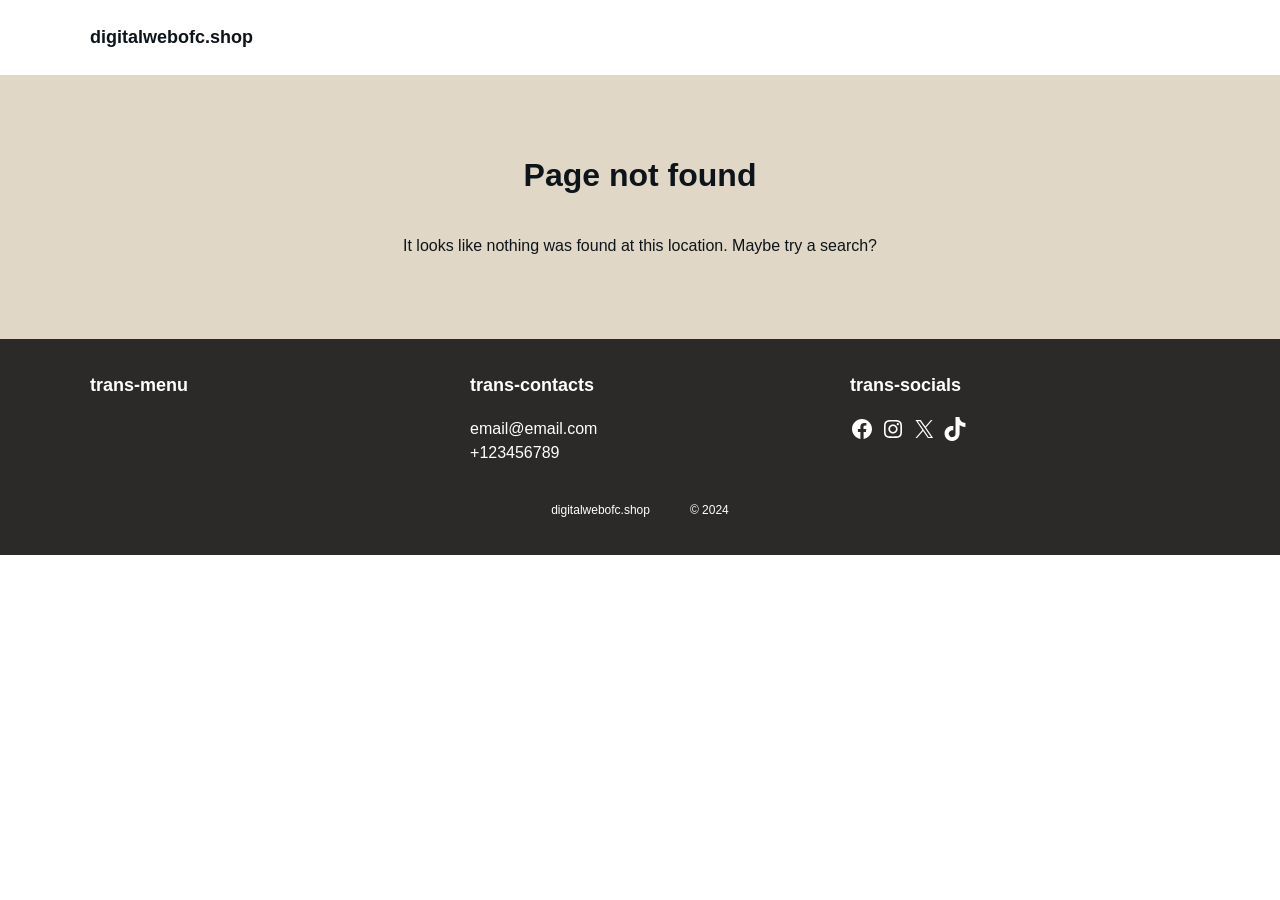
<file: ajax-loader.html>
<!DOCTYPE html><html lang="pt-BR"><head>
	<meta charset="UTF-8">
	<meta name="viewport" content="width=device-width, initial-scale=1">
<meta name="robots" content="max-image-preview:large">
	<style>img:is([sizes="auto" i], [sizes^="auto," i]) { contain-intrinsic-size: 3000px 1500px }</style>
	<title>Página não encontrada  digitalwebofc.shop</title>
<link rel="alternate" type="application/rss+xml" title="Feed para digitalwebofc.shop �" href="https://digitalwebofc.shop/feed/">
<link rel="alternate" type="application/rss+xml" title="Feed de comentários para digitalwebofc.shop �" href="https://digitalwebofc.shop/comments/feed/">
<script>
window._wpemojiSettings = {"baseUrl":"https:\/\/s.w.org\/images\/core\/emoji\/15.0.3\/72x72\/","ext":".png","svgUrl":"https:\/\/s.w.org\/images\/core\/emoji\/15.0.3\/svg\/","svgExt":".svg","source":{"concatemoji":"https:\/\/digitalwebofc.shop\/wp-includes\/js\/wp-emoji-release.min.js?ver=6.7.2"}};
/*! This file is auto-generated */
!function(i,n){var o,s,e;function c(e){try{var t={supportTests:e,timestamp:(new Date).valueOf()};sessionStorage.setItem(o,JSON.stringify(t))}catch(e){}}function p(e,t,n){e.clearRect(0,0,e.canvas.width,e.canvas.height),e.fillText(t,0,0);var t=new Uint32Array(e.getImageData(0,0,e.canvas.width,e.canvas.height).data),r=(e.clearRect(0,0,e.canvas.width,e.canvas.height),e.fillText(n,0,0),new Uint32Array(e.getImageData(0,0,e.canvas.width,e.canvas.height).data));return t.every(function(e,t){return e===r[t]})}function u(e,t,n){switch(t){case"flag":return n(e,"\ud83c\udff3\ufe0f\u200d\u26a7\ufe0f","\ud83c\udff3\ufe0f\u200b\u26a7\ufe0f")?!1:!n(e,"\ud83c\uddfa\ud83c\uddf3","\ud83c\uddfa\u200b\ud83c\uddf3")&&!n(e,"\ud83c\udff4\udb40\udc67\udb40\udc62\udb40\udc65\udb40\udc6e\udb40\udc67\udb40\udc7f","\ud83c\udff4\u200b\udb40\udc67\u200b\udb40\udc62\u200b\udb40\udc65\u200b\udb40\udc6e\u200b\udb40\udc67\u200b\udb40\udc7f");case"emoji":return!n(e,"\ud83d\udc26\u200d\u2b1b","\ud83d\udc26\u200b\u2b1b")}return!1}function f(e,t,n){var r="undefined"!=typeof WorkerGlobalScope&&self instanceof WorkerGlobalScope?new OffscreenCanvas(300,150):i.createElement("canvas"),a=r.getContext("2d",{willReadFrequently:!0}),o=(a.textBaseline="top",a.font="600 32px Arial",{});return e.forEach(function(e){o[e]=t(a,e,n)}),o}function t(e){var t=i.createElement("script");t.src=e,t.defer=!0,i.head.appendChild(t)}"undefined"!=typeof Promise&&(o="wpEmojiSettingsSupports",s=["flag","emoji"],n.supports={everything:!0,everythingExceptFlag:!0},e=new Promise(function(e){i.addEventListener("DOMContentLoaded",e,{once:!0})}),new Promise(function(t){var n=function(){try{var e=JSON.parse(sessionStorage.getItem(o));if("object"==typeof e&&"number"==typeof e.timestamp&&(new Date).valueOf()<e.timestamp+604800&&"object"==typeof e.supportTests)return e.supportTests}catch(e){}return null}();if(!n){if("undefined"!=typeof Worker&&"undefined"!=typeof OffscreenCanvas&&"undefined"!=typeof URL&&URL.createObjectURL&&"undefined"!=typeof Blob)try{var e="postMessage("+f.toString()+"("+[JSON.stringify(s),u.toString(),p.toString()].join(",")+"));",r=new Blob([e],{type:"text/javascript"}),a=new Worker(URL.createObjectURL(r),{name:"wpTestEmojiSupports"});return void(a.onmessage=function(e){c(n=e.data),a.terminate(),t(n)})}catch(e){}c(n=f(s,u,p))}t(n)}).then(function(e){for(var t in e)n.supports[t]=e[t],n.supports.everything=n.supports.everything&&n.supports[t],"flag"!==t&&(n.supports.everythingExceptFlag=n.supports.everythingExceptFlag&&n.supports[t]);n.supports.everythingExceptFlag=n.supports.everythingExceptFlag&&!n.supports.flag,n.DOMReady=!1,n.readyCallback=function(){n.DOMReady=!0}}).then(function(){return e}).then(function(){var e;n.supports.everything||(n.readyCallback(),(e=n.source||{}).concatemoji?t(e.concatemoji):e.wpemoji&&e.twemoji&&(t(e.twemoji),t(e.wpemoji)))}))}((window,document),window._wpemojiSettings);
</script>
<style id="wp-block-site-logo-inline-css">
.wp-block-site-logo{box-sizing:border-box;line-height:0}.wp-block-site-logo a{display:inline-block;line-height:0}.wp-block-site-logo.is-default-size img{height:auto;width:120px}.wp-block-site-logo img{height:auto;max-width:100%}.wp-block-site-logo a,.wp-block-site-logo img{border-radius:inherit}.wp-block-site-logo.aligncenter{margin-left:auto;margin-right:auto;text-align:center}:root :where(.wp-block-site-logo.is-style-rounded){border-radius:9999px}
</style>
<style id="wp-block-site-title-inline-css">
.wp-block-site-title{box-sizing:border-box}.wp-block-site-title :where(a){color:inherit;font-family:inherit;font-size:inherit;font-style:inherit;font-weight:inherit;letter-spacing:inherit;line-height:inherit;text-decoration:inherit}
</style>
<style id="wp-block-group-inline-css">
.wp-block-group{box-sizing:border-box}:where(.wp-block-group.wp-block-group-is-layout-constrained){position:relative}
</style>
<link rel="stylesheet" id="wp-block-navigation-css" href="css/style.min_1.css" media="all">
<style id="wp-block-heading-inline-css">
h1.has-background,h2.has-background,h3.has-background,h4.has-background,h5.has-background,h6.has-background{padding:1.25em 2.375em}h1.has-text-align-left[style*=writing-mode]:where([style*=vertical-lr]),h1.has-text-align-right[style*=writing-mode]:where([style*=vertical-rl]),h2.has-text-align-left[style*=writing-mode]:where([style*=vertical-lr]),h2.has-text-align-right[style*=writing-mode]:where([style*=vertical-rl]),h3.has-text-align-left[style*=writing-mode]:where([style*=vertical-lr]),h3.has-text-align-right[style*=writing-mode]:where([style*=vertical-rl]),h4.has-text-align-left[style*=writing-mode]:where([style*=vertical-lr]),h4.has-text-align-right[style*=writing-mode]:where([style*=vertical-rl]),h5.has-text-align-left[style*=writing-mode]:where([style*=vertical-lr]),h5.has-text-align-right[style*=writing-mode]:where([style*=vertical-rl]),h6.has-text-align-left[style*=writing-mode]:where([style*=vertical-lr]),h6.has-text-align-right[style*=writing-mode]:where([style*=vertical-rl]){rotate:180deg}
</style>
<style id="wp-block-paragraph-inline-css">
.is-small-text{font-size:.875em}.is-regular-text{font-size:1em}.is-large-text{font-size:2.25em}.is-larger-text{font-size:3em}.has-drop-cap:not(:focus):first-letter{float:left;font-size:8.4em;font-style:normal;font-weight:100;line-height:.68;margin:.05em .1em 0 0;text-transform:uppercase}body.rtl .has-drop-cap:not(:focus):first-letter{float:none;margin-left:.1em}p.has-drop-cap.has-background{overflow:hidden}:root :where(p.has-background){padding:1.25em 2.375em}:where(p.has-text-color:not(.has-link-color)) a{color:inherit}p.has-text-align-left[style*="writing-mode:vertical-lr"],p.has-text-align-right[style*="writing-mode:vertical-rl"]{rotate:180deg}
</style>
<style id="wp-block-social-links-inline-css">
.wp-block-social-links{background:none;box-sizing:border-box;margin-left:0;padding-left:0;padding-right:0;text-indent:0}.wp-block-social-links .wp-social-link a,.wp-block-social-links .wp-social-link a:hover{border-bottom:0;box-shadow:none;text-decoration:none}.wp-block-social-links .wp-social-link svg{height:1em;width:1em}.wp-block-social-links .wp-social-link span:not(.screen-reader-text){font-size:.65em;margin-left:.5em;margin-right:.5em}.wp-block-social-links.has-small-icon-size{font-size:16px}.wp-block-social-links,.wp-block-social-links.has-normal-icon-size{font-size:24px}.wp-block-social-links.has-large-icon-size{font-size:36px}.wp-block-social-links.has-huge-icon-size{font-size:48px}.wp-block-social-links.aligncenter{display:flex;justify-content:center}.wp-block-social-links.alignright{justify-content:flex-end}.wp-block-social-link{border-radius:9999px;display:block;height:auto;transition:transform .1s ease}@media (prefers-reduced-motion:reduce){.wp-block-social-link{transition-delay:0s;transition-duration:0s}}.wp-block-social-link a{align-items:center;display:flex;line-height:0;transition:transform .1s ease}.wp-block-social-link:hover{transform:scale(1.1)}.wp-block-social-links .wp-block-social-link.wp-social-link{display:inline-block;margin:0;padding:0}.wp-block-social-links .wp-block-social-link.wp-social-link .wp-block-social-link-anchor,.wp-block-social-links .wp-block-social-link.wp-social-link .wp-block-social-link-anchor svg,.wp-block-social-links .wp-block-social-link.wp-social-link .wp-block-social-link-anchor:active,.wp-block-social-links .wp-block-social-link.wp-social-link .wp-block-social-link-anchor:hover,.wp-block-social-links .wp-block-social-link.wp-social-link .wp-block-social-link-anchor:visited{color:currentColor;fill:currentColor}:where(.wp-block-social-links:not(.is-style-logos-only)) .wp-social-link{background-color:#f0f0f0;color:#444}:where(.wp-block-social-links:not(.is-style-logos-only)) .wp-social-link-amazon{background-color:#f90;color:#fff}:where(.wp-block-social-links:not(.is-style-logos-only)) .wp-social-link-bandcamp{background-color:#1ea0c3;color:#fff}:where(.wp-block-social-links:not(.is-style-logos-only)) .wp-social-link-behance{background-color:#0757fe;color:#fff}:where(.wp-block-social-links:not(.is-style-logos-only)) .wp-social-link-bluesky{background-color:#0a7aff;color:#fff}:where(.wp-block-social-links:not(.is-style-logos-only)) .wp-social-link-codepen{background-color:#1e1f26;color:#fff}:where(.wp-block-social-links:not(.is-style-logos-only)) .wp-social-link-deviantart{background-color:#02e49b;color:#fff}:where(.wp-block-social-links:not(.is-style-logos-only)) .wp-social-link-dribbble{background-color:#e94c89;color:#fff}:where(.wp-block-social-links:not(.is-style-logos-only)) .wp-social-link-dropbox{background-color:#4280ff;color:#fff}:where(.wp-block-social-links:not(.is-style-logos-only)) .wp-social-link-etsy{background-color:#f45800;color:#fff}:where(.wp-block-social-links:not(.is-style-logos-only)) .wp-social-link-facebook{background-color:#0866ff;color:#fff}:where(.wp-block-social-links:not(.is-style-logos-only)) .wp-social-link-fivehundredpx{background-color:#000;color:#fff}:where(.wp-block-social-links:not(.is-style-logos-only)) .wp-social-link-flickr{background-color:#0461dd;color:#fff}:where(.wp-block-social-links:not(.is-style-logos-only)) .wp-social-link-foursquare{background-color:#e65678;color:#fff}:where(.wp-block-social-links:not(.is-style-logos-only)) .wp-social-link-github{background-color:#24292d;color:#fff}:where(.wp-block-social-links:not(.is-style-logos-only)) .wp-social-link-goodreads{background-color:#eceadd;color:#382110}:where(.wp-block-social-links:not(.is-style-logos-only)) .wp-social-link-google{background-color:#ea4434;color:#fff}:where(.wp-block-social-links:not(.is-style-logos-only)) .wp-social-link-gravatar{background-color:#1d4fc4;color:#fff}:where(.wp-block-social-links:not(.is-style-logos-only)) .wp-social-link-instagram{background-color:#f00075;color:#fff}:where(.wp-block-social-links:not(.is-style-logos-only)) .wp-social-link-lastfm{background-color:#e21b24;color:#fff}:where(.wp-block-social-links:not(.is-style-logos-only)) .wp-social-link-linkedin{background-color:#0d66c2;color:#fff}:where(.wp-block-social-links:not(.is-style-logos-only)) .wp-social-link-mastodon{background-color:#3288d4;color:#fff}:where(.wp-block-social-links:not(.is-style-logos-only)) .wp-social-link-medium{background-color:#000;color:#fff}:where(.wp-block-social-links:not(.is-style-logos-only)) .wp-social-link-meetup{background-color:#f6405f;color:#fff}:where(.wp-block-social-links:not(.is-style-logos-only)) .wp-social-link-patreon{background-color:#000;color:#fff}:where(.wp-block-social-links:not(.is-style-logos-only)) .wp-social-link-pinterest{background-color:#e60122;color:#fff}:where(.wp-block-social-links:not(.is-style-logos-only)) .wp-social-link-pocket{background-color:#ef4155;color:#fff}:where(.wp-block-social-links:not(.is-style-logos-only)) .wp-social-link-reddit{background-color:#ff4500;color:#fff}:where(.wp-block-social-links:not(.is-style-logos-only)) .wp-social-link-skype{background-color:#0478d7;color:#fff}:where(.wp-block-social-links:not(.is-style-logos-only)) .wp-social-link-snapchat{background-color:#fefc00;color:#fff;stroke:#000}:where(.wp-block-social-links:not(.is-style-logos-only)) .wp-social-link-soundcloud{background-color:#ff5600;color:#fff}:where(.wp-block-social-links:not(.is-style-logos-only)) .wp-social-link-spotify{background-color:#1bd760;color:#fff}:where(.wp-block-social-links:not(.is-style-logos-only)) .wp-social-link-telegram{background-color:#2aabee;color:#fff}:where(.wp-block-social-links:not(.is-style-logos-only)) .wp-social-link-threads{background-color:#000;color:#fff}:where(.wp-block-social-links:not(.is-style-logos-only)) .wp-social-link-tiktok{background-color:#000;color:#fff}:where(.wp-block-social-links:not(.is-style-logos-only)) .wp-social-link-tumblr{background-color:#011835;color:#fff}:where(.wp-block-social-links:not(.is-style-logos-only)) .wp-social-link-twitch{background-color:#6440a4;color:#fff}:where(.wp-block-social-links:not(.is-style-logos-only)) .wp-social-link-twitter{background-color:#1da1f2;color:#fff}:where(.wp-block-social-links:not(.is-style-logos-only)) .wp-social-link-vimeo{background-color:#1eb7ea;color:#fff}:where(.wp-block-social-links:not(.is-style-logos-only)) .wp-social-link-vk{background-color:#4680c2;color:#fff}:where(.wp-block-social-links:not(.is-style-logos-only)) .wp-social-link-wordpress{background-color:#3499cd;color:#fff}:where(.wp-block-social-links:not(.is-style-logos-only)) .wp-social-link-whatsapp{background-color:#25d366;color:#fff}:where(.wp-block-social-links:not(.is-style-logos-only)) .wp-social-link-x{background-color:#000;color:#fff}:where(.wp-block-social-links:not(.is-style-logos-only)) .wp-social-link-yelp{background-color:#d32422;color:#fff}:where(.wp-block-social-links:not(.is-style-logos-only)) .wp-social-link-youtube{background-color:red;color:#fff}:where(.wp-block-social-links.is-style-logos-only) .wp-social-link{background:none}:where(.wp-block-social-links.is-style-logos-only) .wp-social-link svg{height:1.25em;width:1.25em}:where(.wp-block-social-links.is-style-logos-only) .wp-social-link-amazon{color:#f90}:where(.wp-block-social-links.is-style-logos-only) .wp-social-link-bandcamp{color:#1ea0c3}:where(.wp-block-social-links.is-style-logos-only) .wp-social-link-behance{color:#0757fe}:where(.wp-block-social-links.is-style-logos-only) .wp-social-link-bluesky{color:#0a7aff}:where(.wp-block-social-links.is-style-logos-only) .wp-social-link-codepen{color:#1e1f26}:where(.wp-block-social-links.is-style-logos-only) .wp-social-link-deviantart{color:#02e49b}:where(.wp-block-social-links.is-style-logos-only) .wp-social-link-dribbble{color:#e94c89}:where(.wp-block-social-links.is-style-logos-only) .wp-social-link-dropbox{color:#4280ff}:where(.wp-block-social-links.is-style-logos-only) .wp-social-link-etsy{color:#f45800}:where(.wp-block-social-links.is-style-logos-only) .wp-social-link-facebook{color:#0866ff}:where(.wp-block-social-links.is-style-logos-only) .wp-social-link-fivehundredpx{color:#000}:where(.wp-block-social-links.is-style-logos-only) .wp-social-link-flickr{color:#0461dd}:where(.wp-block-social-links.is-style-logos-only) .wp-social-link-foursquare{color:#e65678}:where(.wp-block-social-links.is-style-logos-only) .wp-social-link-github{color:#24292d}:where(.wp-block-social-links.is-style-logos-only) .wp-social-link-goodreads{color:#382110}:where(.wp-block-social-links.is-style-logos-only) .wp-social-link-google{color:#ea4434}:where(.wp-block-social-links.is-style-logos-only) .wp-social-link-gravatar{color:#1d4fc4}:where(.wp-block-social-links.is-style-logos-only) .wp-social-link-instagram{color:#f00075}:where(.wp-block-social-links.is-style-logos-only) .wp-social-link-lastfm{color:#e21b24}:where(.wp-block-social-links.is-style-logos-only) .wp-social-link-linkedin{color:#0d66c2}:where(.wp-block-social-links.is-style-logos-only) .wp-social-link-mastodon{color:#3288d4}:where(.wp-block-social-links.is-style-logos-only) .wp-social-link-medium{color:#000}:where(.wp-block-social-links.is-style-logos-only) .wp-social-link-meetup{color:#f6405f}:where(.wp-block-social-links.is-style-logos-only) .wp-social-link-patreon{color:#000}:where(.wp-block-social-links.is-style-logos-only) .wp-social-link-pinterest{color:#e60122}:where(.wp-block-social-links.is-style-logos-only) .wp-social-link-pocket{color:#ef4155}:where(.wp-block-social-links.is-style-logos-only) .wp-social-link-reddit{color:#ff4500}:where(.wp-block-social-links.is-style-logos-only) .wp-social-link-skype{color:#0478d7}:where(.wp-block-social-links.is-style-logos-only) .wp-social-link-snapchat{color:#fff;stroke:#000}:where(.wp-block-social-links.is-style-logos-only) .wp-social-link-soundcloud{color:#ff5600}:where(.wp-block-social-links.is-style-logos-only) .wp-social-link-spotify{color:#1bd760}:where(.wp-block-social-links.is-style-logos-only) .wp-social-link-telegram{color:#2aabee}:where(.wp-block-social-links.is-style-logos-only) .wp-social-link-threads{color:#000}:where(.wp-block-social-links.is-style-logos-only) .wp-social-link-tiktok{color:#000}:where(.wp-block-social-links.is-style-logos-only) .wp-social-link-tumblr{color:#011835}:where(.wp-block-social-links.is-style-logos-only) .wp-social-link-twitch{color:#6440a4}:where(.wp-block-social-links.is-style-logos-only) .wp-social-link-twitter{color:#1da1f2}:where(.wp-block-social-links.is-style-logos-only) .wp-social-link-vimeo{color:#1eb7ea}:where(.wp-block-social-links.is-style-logos-only) .wp-social-link-vk{color:#4680c2}:where(.wp-block-social-links.is-style-logos-only) .wp-social-link-whatsapp{color:#25d366}:where(.wp-block-social-links.is-style-logos-only) .wp-social-link-wordpress{color:#3499cd}:where(.wp-block-social-links.is-style-logos-only) .wp-social-link-x{color:#000}:where(.wp-block-social-links.is-style-logos-only) .wp-social-link-yelp{color:#d32422}:where(.wp-block-social-links.is-style-logos-only) .wp-social-link-youtube{color:red}.wp-block-social-links.is-style-pill-shape .wp-social-link{width:auto}:root :where(.wp-block-social-links .wp-social-link a){padding:.25em}:root :where(.wp-block-social-links.is-style-logos-only .wp-social-link a){padding:0}:root :where(.wp-block-social-links.is-style-pill-shape .wp-social-link a){padding-left:.66667em;padding-right:.66667em}.wp-block-social-links:not(.has-icon-color):not(.has-icon-background-color) .wp-social-link-snapchat .wp-block-social-link-label{color:#000}
</style>
<style id="wp-block-columns-inline-css">
.wp-block-columns{align-items:normal!important;box-sizing:border-box;display:flex;flex-wrap:wrap!important}@media (min-width:782px){.wp-block-columns{flex-wrap:nowrap!important}}.wp-block-columns.are-vertically-aligned-top{align-items:flex-start}.wp-block-columns.are-vertically-aligned-center{align-items:center}.wp-block-columns.are-vertically-aligned-bottom{align-items:flex-end}@media (max-width:781px){.wp-block-columns:not(.is-not-stacked-on-mobile)>.wp-block-column{flex-basis:100%!important}}@media (min-width:782px){.wp-block-columns:not(.is-not-stacked-on-mobile)>.wp-block-column{flex-basis:0;flex-grow:1}.wp-block-columns:not(.is-not-stacked-on-mobile)>.wp-block-column[style*=flex-basis]{flex-grow:0}}.wp-block-columns.is-not-stacked-on-mobile{flex-wrap:nowrap!important}.wp-block-columns.is-not-stacked-on-mobile>.wp-block-column{flex-basis:0;flex-grow:1}.wp-block-columns.is-not-stacked-on-mobile>.wp-block-column[style*=flex-basis]{flex-grow:0}:where(.wp-block-columns){margin-bottom:1.75em}:where(.wp-block-columns.has-background){padding:1.25em 2.375em}.wp-block-column{flex-grow:1;min-width:0;overflow-wrap:break-word;word-break:break-word}.wp-block-column.is-vertically-aligned-top{align-self:flex-start}.wp-block-column.is-vertically-aligned-center{align-self:center}.wp-block-column.is-vertically-aligned-bottom{align-self:flex-end}.wp-block-column.is-vertically-aligned-stretch{align-self:stretch}.wp-block-column.is-vertically-aligned-bottom,.wp-block-column.is-vertically-aligned-center,.wp-block-column.is-vertically-aligned-top{width:100%}
</style>
<style id="wp-emoji-styles-inline-css">

	img.wp-smiley, img.emoji {
		display: inline !important;
		border: none !important;
		box-shadow: none !important;
		height: 1em !important;
		width: 1em !important;
		margin: 0 0.07em !important;
		vertical-align: -0.1em !important;
		background: none !important;
		padding: 0 !important;
	}
</style>
<style id="wp-block-library-inline-css">
:root{--wp-admin-theme-color:#007cba;--wp-admin-theme-color--rgb:0,124,186;--wp-admin-theme-color-darker-10:#006ba1;--wp-admin-theme-color-darker-10--rgb:0,107,161;--wp-admin-theme-color-darker-20:#005a87;--wp-admin-theme-color-darker-20--rgb:0,90,135;--wp-admin-border-width-focus:2px;--wp-block-synced-color:#7a00df;--wp-block-synced-color--rgb:122,0,223;--wp-bound-block-color:var(--wp-block-synced-color)}@media (min-resolution:192dpi){:root{--wp-admin-border-width-focus:1.5px}}.wp-element-button{cursor:pointer}:root{--wp--preset--font-size--normal:16px;--wp--preset--font-size--huge:42px}:root .has-very-light-gray-background-color{background-color:#eee}:root .has-very-dark-gray-background-color{background-color:#313131}:root .has-very-light-gray-color{color:#eee}:root .has-very-dark-gray-color{color:#313131}:root .has-vivid-green-cyan-to-vivid-cyan-blue-gradient-background{background:linear-gradient(135deg,#00d084,#0693e3)}:root .has-purple-crush-gradient-background{background:linear-gradient(135deg,#34e2e4,#4721fb 50%,#ab1dfe)}:root .has-hazy-dawn-gradient-background{background:linear-gradient(135deg,#faaca8,#dad0ec)}:root .has-subdued-olive-gradient-background{background:linear-gradient(135deg,#fafae1,#67a671)}:root .has-atomic-cream-gradient-background{background:linear-gradient(135deg,#fdd79a,#004a59)}:root .has-nightshade-gradient-background{background:linear-gradient(135deg,#330968,#31cdcf)}:root .has-midnight-gradient-background{background:linear-gradient(135deg,#020381,#2874fc)}.has-regular-font-size{font-size:1em}.has-larger-font-size{font-size:2.625em}.has-normal-font-size{font-size:var(--wp--preset--font-size--normal)}.has-huge-font-size{font-size:var(--wp--preset--font-size--huge)}.has-text-align-center{text-align:center}.has-text-align-left{text-align:left}.has-text-align-right{text-align:right}#end-resizable-editor-section{display:none}.aligncenter{clear:both}.items-justified-left{justify-content:flex-start}.items-justified-center{justify-content:center}.items-justified-right{justify-content:flex-end}.items-justified-space-between{justify-content:space-between}.screen-reader-text{border:0;clip:rect(1px,1px,1px,1px);clip-path:inset(50%);height:1px;margin:-1px;overflow:hidden;padding:0;position:absolute;width:1px;word-wrap:normal!important}.screen-reader-text:focus{background-color:#ddd;clip:auto!important;clip-path:none;color:#444;display:block;font-size:1em;height:auto;left:5px;line-height:normal;padding:15px 23px 14px;text-decoration:none;top:5px;width:auto;z-index:100000}html :where(.has-border-color){border-style:solid}html :where([style*=border-top-color]){border-top-style:solid}html :where([style*=border-right-color]){border-right-style:solid}html :where([style*=border-bottom-color]){border-bottom-style:solid}html :where([style*=border-left-color]){border-left-style:solid}html :where([style*=border-width]){border-style:solid}html :where([style*=border-top-width]){border-top-style:solid}html :where([style*=border-right-width]){border-right-style:solid}html :where([style*=border-bottom-width]){border-bottom-style:solid}html :where([style*=border-left-width]){border-left-style:solid}html :where(img[class*=wp-image-]){height:auto;max-width:100%}:where(figure){margin:0 0 1em}html :where(.is-position-sticky){--wp-admin--admin-bar--position-offset:var(--wp-admin--admin-bar--height,0px)}@media screen and (max-width:600px){html :where(.is-position-sticky){--wp-admin--admin-bar--position-offset:0px}}
</style>
<style id="global-styles-inline-css">
:root{--wp--preset--aspect-ratio--square: 1;--wp--preset--aspect-ratio--4-3: 4/3;--wp--preset--aspect-ratio--3-4: 3/4;--wp--preset--aspect-ratio--3-2: 3/2;--wp--preset--aspect-ratio--2-3: 2/3;--wp--preset--aspect-ratio--16-9: 16/9;--wp--preset--aspect-ratio--9-16: 9/16;--wp--preset--color--black: #000000;--wp--preset--color--cyan-bluish-gray: #abb8c3;--wp--preset--color--white: #ffffff;--wp--preset--color--pale-pink: #f78da7;--wp--preset--color--vivid-red: #cf2e2e;--wp--preset--color--luminous-vivid-orange: #ff6900;--wp--preset--color--luminous-vivid-amber: #fcb900;--wp--preset--color--light-green-cyan: #7bdcb5;--wp--preset--color--vivid-green-cyan: #00d084;--wp--preset--color--pale-cyan-blue: #8ed1fc;--wp--preset--color--vivid-cyan-blue: #0693e3;--wp--preset--color--vivid-purple: #9b51e0;--wp--preset--color--color-1: #E1D7C6;--wp--preset--color--color-2: #2C2A29;--wp--preset--color--color-3: #5A504A;--wp--preset--color--light: #ffffff;--wp--preset--color--dark: #0d141a;--wp--preset--color--grey: #B8C0CC;--wp--preset--gradient--vivid-cyan-blue-to-vivid-purple: linear-gradient(135deg,rgba(6,147,227,1) 0%,rgb(155,81,224) 100%);--wp--preset--gradient--light-green-cyan-to-vivid-green-cyan: linear-gradient(135deg,rgb(122,220,180) 0%,rgb(0,208,130) 100%);--wp--preset--gradient--luminous-vivid-amber-to-luminous-vivid-orange: linear-gradient(135deg,rgba(252,185,0,1) 0%,rgba(255,105,0,1) 100%);--wp--preset--gradient--luminous-vivid-orange-to-vivid-red: linear-gradient(135deg,rgba(255,105,0,1) 0%,rgb(207,46,46) 100%);--wp--preset--gradient--very-light-gray-to-cyan-bluish-gray: linear-gradient(135deg,rgb(238,238,238) 0%,rgb(169,184,195) 100%);--wp--preset--gradient--cool-to-warm-spectrum: linear-gradient(135deg,rgb(74,234,220) 0%,rgb(151,120,209) 20%,rgb(207,42,186) 40%,rgb(238,44,130) 60%,rgb(251,105,98) 80%,rgb(254,248,76) 100%);--wp--preset--gradient--blush-light-purple: linear-gradient(135deg,rgb(255,206,236) 0%,rgb(152,150,240) 100%);--wp--preset--gradient--blush-bordeaux: linear-gradient(135deg,rgb(254,205,165) 0%,rgb(254,45,45) 50%,rgb(107,0,62) 100%);--wp--preset--gradient--luminous-dusk: linear-gradient(135deg,rgb(255,203,112) 0%,rgb(199,81,192) 50%,rgb(65,88,208) 100%);--wp--preset--gradient--pale-ocean: linear-gradient(135deg,rgb(255,245,203) 0%,rgb(182,227,212) 50%,rgb(51,167,181) 100%);--wp--preset--gradient--electric-grass: linear-gradient(135deg,rgb(202,248,128) 0%,rgb(113,206,126) 100%);--wp--preset--gradient--midnight: linear-gradient(135deg,rgb(2,3,129) 0%,rgb(40,116,252) 100%);--wp--preset--gradient--gradient-one: linear-gradient(135deg, #E1D7C6 0%, #D4A373 100%);--wp--preset--font-size--small: 12px;--wp--preset--font-size--medium: 16px;--wp--preset--font-size--large: 18px;--wp--preset--font-size--x-large: 38px;--wp--preset--font-size--xx-large: 60px;--wp--preset--font-family--system: -apple-system,BlinkMacSystemFont,"Segoe UI",Roboto,Oxygen-Sans,Ubuntu,Cantarell,"Helvetica Neue",sans-serif;--wp--preset--font-family--serif: "Times New Roman","New York",Times,"Noto Serif",serif;--wp--preset--font-family--monospace: Consolas,Menlo,Monaco,"SF Mono","DejaVu Sans Mono","Roboto Mono","Courier New",Courier,monospace;--wp--preset--spacing--20: 0.44rem;--wp--preset--spacing--30: 0.67rem;--wp--preset--spacing--40: 1rem;--wp--preset--spacing--50: 1.5rem;--wp--preset--spacing--60: 2.25rem;--wp--preset--spacing--70: 3.38rem;--wp--preset--spacing--80: 5.06rem;--wp--preset--shadow--natural: 6px 6px 9px rgba(0, 0, 0, 0.2);--wp--preset--shadow--deep: 12px 12px 50px rgba(0, 0, 0, 0.4);--wp--preset--shadow--sharp: 6px 6px 0px rgba(0, 0, 0, 0.2);--wp--preset--shadow--outlined: 6px 6px 0px -3px rgba(255, 255, 255, 1), 6px 6px rgba(0, 0, 0, 1);--wp--preset--shadow--crisp: 6px 6px 0px rgba(0, 0, 0, 1);}:root { --wp--style--global--content-size: 700px;--wp--style--global--wide-size: 1100px; }:where(body) { margin: 0; }.wp-site-blocks { padding-top: var(--wp--style--root--padding-top); padding-bottom: var(--wp--style--root--padding-bottom); }.has-global-padding { padding-right: var(--wp--style--root--padding-right); padding-left: var(--wp--style--root--padding-left); }.has-global-padding > .alignfull { margin-right: calc(var(--wp--style--root--padding-right) * -1); margin-left: calc(var(--wp--style--root--padding-left) * -1); }.has-global-padding :where(:not(.alignfull.is-layout-flow) > .has-global-padding:not(.wp-block-block, .alignfull)) { padding-right: 0; padding-left: 0; }.has-global-padding :where(:not(.alignfull.is-layout-flow) > .has-global-padding:not(.wp-block-block, .alignfull)) > .alignfull { margin-left: 0; margin-right: 0; }.wp-site-blocks > .alignleft { float: left; margin-right: 2em; }.wp-site-blocks > .alignright { float: right; margin-left: 2em; }.wp-site-blocks > .aligncenter { justify-content: center; margin-left: auto; margin-right: auto; }:where(.wp-site-blocks) > * { margin-block-start: 40px; margin-block-end: 0; }:where(.wp-site-blocks) > :first-child { margin-block-start: 0; }:where(.wp-site-blocks) > :last-child { margin-block-end: 0; }:root { --wp--style--block-gap: 40px; }:root :where(.is-layout-flow) > :first-child{margin-block-start: 0;}:root :where(.is-layout-flow) > :last-child{margin-block-end: 0;}:root :where(.is-layout-flow) > *{margin-block-start: 40px;margin-block-end: 0;}:root :where(.is-layout-constrained) > :first-child{margin-block-start: 0;}:root :where(.is-layout-constrained) > :last-child{margin-block-end: 0;}:root :where(.is-layout-constrained) > *{margin-block-start: 40px;margin-block-end: 0;}:root :where(.is-layout-flex){gap: 40px;}:root :where(.is-layout-grid){gap: 40px;}.is-layout-flow > .alignleft{float: left;margin-inline-start: 0;margin-inline-end: 2em;}.is-layout-flow > .alignright{float: right;margin-inline-start: 2em;margin-inline-end: 0;}.is-layout-flow > .aligncenter{margin-left: auto !important;margin-right: auto !important;}.is-layout-constrained > .alignleft{float: left;margin-inline-start: 0;margin-inline-end: 2em;}.is-layout-constrained > .alignright{float: right;margin-inline-start: 2em;margin-inline-end: 0;}.is-layout-constrained > .aligncenter{margin-left: auto !important;margin-right: auto !important;}.is-layout-constrained > :where(:not(.alignleft):not(.alignright):not(.alignfull)){max-width: var(--wp--style--global--content-size);margin-left: auto !important;margin-right: auto !important;}.is-layout-constrained > .alignwide{max-width: var(--wp--style--global--wide-size);}body .is-layout-flex{display: flex;}.is-layout-flex{flex-wrap: wrap;align-items: center;}.is-layout-flex > :is(*, div){margin: 0;}body .is-layout-grid{display: grid;}.is-layout-grid > :is(*, div){margin: 0;}body{color: var(--wp--preset--color--contrast);font-family: var(--wp--preset--font-family--system);font-size: var(--wp--preset--font-size--medium);line-height: 1.5;--wp--style--root--padding-top: 0px;--wp--style--root--padding-right: var(--wp--preset--spacing--50);--wp--style--root--padding-bottom: 0px;--wp--style--root--padding-left: var(--wp--preset--spacing--50);}a:where(:not(.wp-element-button)){color: var(--wp--preset--color--contrast);text-decoration: underline;}:root :where(a:where(:not(.wp-element-button)):hover){color: var(--wp--preset--color--contrast);text-decoration: none;}:root :where(a:where(:not(.wp-element-button)):focus){color: var(--wp--preset--color--contrast);}:root :where(a:where(:not(.wp-element-button)):active){color: var(--wp--preset--color--contrast);}:root :where(.wp-element-button, .wp-block-button__link){background-color: var(--wp--preset--color--primary);border-radius: 4px;border-color: var(--wp--preset--color--transparent);border-width: 4px;border-style: solid;color: var(--wp--preset--color--contrast);font-family: inherit;font-size: var(--wp--preset--font-size--small);font-weight: 700;line-height: inherit;padding-top: var(--wp--preset--spacing--30);padding-right: var(--wp--preset--spacing--30);padding-bottom: var(--wp--preset--spacing--30);padding-left: var(--wp--preset--spacing--30);text-decoration: none;box-shadow: var(--wp--preset--shadow--natural);}:root :where(.wp-element-button:hover, .wp-block-button__link:hover){border-color: var(--wp--preset--color--secondary);}:root :where(.wp-element-caption, .wp-block-audio figcaption, .wp-block-embed figcaption, .wp-block-gallery figcaption, .wp-block-image figcaption, .wp-block-table figcaption, .wp-block-video figcaption){color: var(--wp--preset--color--primary);}cite{color: var(--wp--preset--color--primary);}.has-black-color{color: var(--wp--preset--color--black) !important;}.has-cyan-bluish-gray-color{color: var(--wp--preset--color--cyan-bluish-gray) !important;}.has-white-color{color: var(--wp--preset--color--white) !important;}.has-pale-pink-color{color: var(--wp--preset--color--pale-pink) !important;}.has-vivid-red-color{color: var(--wp--preset--color--vivid-red) !important;}.has-luminous-vivid-orange-color{color: var(--wp--preset--color--luminous-vivid-orange) !important;}.has-luminous-vivid-amber-color{color: var(--wp--preset--color--luminous-vivid-amber) !important;}.has-light-green-cyan-color{color: var(--wp--preset--color--light-green-cyan) !important;}.has-vivid-green-cyan-color{color: var(--wp--preset--color--vivid-green-cyan) !important;}.has-pale-cyan-blue-color{color: var(--wp--preset--color--pale-cyan-blue) !important;}.has-vivid-cyan-blue-color{color: var(--wp--preset--color--vivid-cyan-blue) !important;}.has-vivid-purple-color{color: var(--wp--preset--color--vivid-purple) !important;}.has-color-1-color{color: var(--wp--preset--color--color-1) !important;}.has-color-2-color{color: var(--wp--preset--color--color-2) !important;}.has-color-3-color{color: var(--wp--preset--color--color-3) !important;}.has-light-color{color: var(--wp--preset--color--light) !important;}.has-dark-color{color: var(--wp--preset--color--dark) !important;}.has-grey-color{color: var(--wp--preset--color--grey) !important;}.has-black-background-color{background-color: var(--wp--preset--color--black) !important;}.has-cyan-bluish-gray-background-color{background-color: var(--wp--preset--color--cyan-bluish-gray) !important;}.has-white-background-color{background-color: var(--wp--preset--color--white) !important;}.has-pale-pink-background-color{background-color: var(--wp--preset--color--pale-pink) !important;}.has-vivid-red-background-color{background-color: var(--wp--preset--color--vivid-red) !important;}.has-luminous-vivid-orange-background-color{background-color: var(--wp--preset--color--luminous-vivid-orange) !important;}.has-luminous-vivid-amber-background-color{background-color: var(--wp--preset--color--luminous-vivid-amber) !important;}.has-light-green-cyan-background-color{background-color: var(--wp--preset--color--light-green-cyan) !important;}.has-vivid-green-cyan-background-color{background-color: var(--wp--preset--color--vivid-green-cyan) !important;}.has-pale-cyan-blue-background-color{background-color: var(--wp--preset--color--pale-cyan-blue) !important;}.has-vivid-cyan-blue-background-color{background-color: var(--wp--preset--color--vivid-cyan-blue) !important;}.has-vivid-purple-background-color{background-color: var(--wp--preset--color--vivid-purple) !important;}.has-color-1-background-color{background-color: var(--wp--preset--color--color-1) !important;}.has-color-2-background-color{background-color: var(--wp--preset--color--color-2) !important;}.has-color-3-background-color{background-color: var(--wp--preset--color--color-3) !important;}.has-light-background-color{background-color: var(--wp--preset--color--light) !important;}.has-dark-background-color{background-color: var(--wp--preset--color--dark) !important;}.has-grey-background-color{background-color: var(--wp--preset--color--grey) !important;}.has-black-border-color{border-color: var(--wp--preset--color--black) !important;}.has-cyan-bluish-gray-border-color{border-color: var(--wp--preset--color--cyan-bluish-gray) !important;}.has-white-border-color{border-color: var(--wp--preset--color--white) !important;}.has-pale-pink-border-color{border-color: var(--wp--preset--color--pale-pink) !important;}.has-vivid-red-border-color{border-color: var(--wp--preset--color--vivid-red) !important;}.has-luminous-vivid-orange-border-color{border-color: var(--wp--preset--color--luminous-vivid-orange) !important;}.has-luminous-vivid-amber-border-color{border-color: var(--wp--preset--color--luminous-vivid-amber) !important;}.has-light-green-cyan-border-color{border-color: var(--wp--preset--color--light-green-cyan) !important;}.has-vivid-green-cyan-border-color{border-color: var(--wp--preset--color--vivid-green-cyan) !important;}.has-pale-cyan-blue-border-color{border-color: var(--wp--preset--color--pale-cyan-blue) !important;}.has-vivid-cyan-blue-border-color{border-color: var(--wp--preset--color--vivid-cyan-blue) !important;}.has-vivid-purple-border-color{border-color: var(--wp--preset--color--vivid-purple) !important;}.has-color-1-border-color{border-color: var(--wp--preset--color--color-1) !important;}.has-color-2-border-color{border-color: var(--wp--preset--color--color-2) !important;}.has-color-3-border-color{border-color: var(--wp--preset--color--color-3) !important;}.has-light-border-color{border-color: var(--wp--preset--color--light) !important;}.has-dark-border-color{border-color: var(--wp--preset--color--dark) !important;}.has-grey-border-color{border-color: var(--wp--preset--color--grey) !important;}.has-vivid-cyan-blue-to-vivid-purple-gradient-background{background: var(--wp--preset--gradient--vivid-cyan-blue-to-vivid-purple) !important;}.has-light-green-cyan-to-vivid-green-cyan-gradient-background{background: var(--wp--preset--gradient--light-green-cyan-to-vivid-green-cyan) !important;}.has-luminous-vivid-amber-to-luminous-vivid-orange-gradient-background{background: var(--wp--preset--gradient--luminous-vivid-amber-to-luminous-vivid-orange) !important;}.has-luminous-vivid-orange-to-vivid-red-gradient-background{background: var(--wp--preset--gradient--luminous-vivid-orange-to-vivid-red) !important;}.has-very-light-gray-to-cyan-bluish-gray-gradient-background{background: var(--wp--preset--gradient--very-light-gray-to-cyan-bluish-gray) !important;}.has-cool-to-warm-spectrum-gradient-background{background: var(--wp--preset--gradient--cool-to-warm-spectrum) !important;}.has-blush-light-purple-gradient-background{background: var(--wp--preset--gradient--blush-light-purple) !important;}.has-blush-bordeaux-gradient-background{background: var(--wp--preset--gradient--blush-bordeaux) !important;}.has-luminous-dusk-gradient-background{background: var(--wp--preset--gradient--luminous-dusk) !important;}.has-pale-ocean-gradient-background{background: var(--wp--preset--gradient--pale-ocean) !important;}.has-electric-grass-gradient-background{background: var(--wp--preset--gradient--electric-grass) !important;}.has-midnight-gradient-background{background: var(--wp--preset--gradient--midnight) !important;}.has-gradient-one-gradient-background{background: var(--wp--preset--gradient--gradient-one) !important;}.has-small-font-size{font-size: var(--wp--preset--font-size--small) !important;}.has-medium-font-size{font-size: var(--wp--preset--font-size--medium) !important;}.has-large-font-size{font-size: var(--wp--preset--font-size--large) !important;}.has-x-large-font-size{font-size: var(--wp--preset--font-size--x-large) !important;}.has-xx-large-font-size{font-size: var(--wp--preset--font-size--xx-large) !important;}.has-system-font-family{font-family: var(--wp--preset--font-family--system) !important;}.has-serif-font-family{font-family: var(--wp--preset--font-family--serif) !important;}.has-monospace-font-family{font-family: var(--wp--preset--font-family--monospace) !important;}
:root :where(.wp-block-heading){line-height: 1.2;}
</style>
<style id="core-block-supports-inline-css">
.wp-elements-5024b994e03a7aaca0a0e7843ea9630a a:where(:not(.wp-element-button)){color:var(--wp--preset--color--dark);}.wp-elements-5024b994e03a7aaca0a0e7843ea9630a a:where(:not(.wp-element-button)):hover{color:var(--wp--preset--color--color-3);}.wp-container-core-group-is-layout-1{flex-wrap:nowrap;}.wp-container-core-group-is-layout-2{flex-wrap:nowrap;justify-content:flex-end;}.wp-container-core-group-is-layout-3{grid-template-columns:repeat(2, minmax(0, 1fr));}.wp-elements-05c246031de87e6f097bf1d2b8d634c6 a:where(:not(.wp-element-button)){color:var(--wp--preset--color--dark);}.wp-elements-bfba77b4b3cb2869180dab82ea847318 a:where(:not(.wp-element-button)){color:var(--wp--preset--color--dark);}.wp-elements-b8fffce1e39f168a759d7e7fd5ad91f7 a:where(:not(.wp-element-button)){color:var(--wp--preset--color--light);}.wp-container-core-navigation-is-layout-2{gap:var(--wp--preset--spacing--30);flex-direction:column;align-items:flex-start;}.wp-elements-1b6b4da95a4262159c24668de1306ec2 a:where(:not(.wp-element-button)){color:var(--wp--preset--color--light);}.wp-elements-c2dc476f8fde00696e94471ac69845bd a:where(:not(.wp-element-button)){color:var(--wp--preset--color--light);}.wp-elements-d164dacefc7edef59ea8925c819c31d4 a:where(:not(.wp-element-button)){color:var(--wp--preset--color--light);}.wp-container-core-social-links-is-layout-1{gap:0.5em var(--wp--preset--spacing--20);}.wp-container-core-columns-is-layout-1{flex-wrap:nowrap;}.wp-elements-71f25967d4e8fe2385080be06936d826 a:where(:not(.wp-element-button)){color:var(--wp--preset--color--light);}.wp-elements-9f292072ebfa4fc777003d076ed21192 a:where(:not(.wp-element-button)){color:var(--wp--preset--color--light);}.wp-container-core-group-is-layout-6{justify-content:center;}
</style>
<style id="wp-block-template-skip-link-inline-css">

		.skip-link.screen-reader-text {
			border: 0;
			clip: rect(1px,1px,1px,1px);
			clip-path: inset(50%);
			height: 1px;
			margin: -1px;
			overflow: hidden;
			padding: 0;
			position: absolute !important;
			width: 1px;
			word-wrap: normal !important;
		}

		.skip-link.screen-reader-text:focus {
			background-color: #eee;
			clip: auto !important;
			clip-path: none;
			color: #444;
			display: block;
			font-size: 1em;
			height: auto;
			left: 5px;
			line-height: normal;
			padding: 15px 23px 14px;
			text-decoration: none;
			top: 5px;
			width: auto;
			z-index: 100000;
		}
</style>
<link rel="stylesheet" id="hostinger-ai-style-css" href="css/style.min.css" media="all">
<style id="hostinger-ai-style-inline-css">
.hostinger-ai-fade-up { opacity: 0; }
</style>
<script src="js/jquery.min.js" id="jquery-core-js"></script>
<script src="js/jquery-migrate.min.js" id="jquery-migrate-js"></script>
<link rel="https://api.w.org/" href="https://digitalwebofc.shop/wp-json/"><link rel="EditURI" type="application/rsd+xml" title="RSD" href="https://digitalwebofc.shop/xmlrpc.php?rsd">
<meta name="generator" content="WordPress 6.7.2">
<script type="importmap" id="wp-importmap">
{"imports":{"@wordpress\/interactivity":"https:\/\/digitalwebofc.shop\/wp-includes\/js\/dist\/script-modules\/interactivity\/index.min.js?ver=907ea3b2f317a78b7b9b"}}
</script>
<script type="module" src="js/view.min.js" id="@wordpress/block-library/navigation/view-js-module"></script>
<link rel="modulepreload" href="https://digitalwebofc.shop/wp-includes/js/dist/script-modules/interactivity/index.min.js?ver=907ea3b2f317a78b7b9b" id="@wordpress/interactivity-js-modulepreload"></head>

<body class="error404 wp-embed-responsive">

<div class="wp-site-blocks"><header class="site-header wp-block-template-part">
<div class="wp-block-group has-global-padding is-layout-constrained wp-block-group-is-layout-constrained">
    <div class="wp-block-group alignwide is-layout-grid wp-container-core-group-is-layout-3 wp-block-group-is-layout-grid" style="padding-top:var(--wp--preset--spacing--50);padding-bottom:var(--wp--preset--spacing--50)">
        <div class="wp-block-group logo-wrapper is-nowrap is-layout-flex wp-container-core-group-is-layout-1 wp-block-group-is-layout-flex">

            <p class="has-link-color hostinger-ai-site-title wp-elements-5024b994e03a7aaca0a0e7843ea9630a wp-block-site-title has-text-color has-dark-color has-large-font-size"><a href="https://digitalwebofc.shop" target="_self" rel="home">digitalwebofc.shop</a></p></div>
        

        
        <div class="wp-block-group is-content-justification-right is-nowrap is-layout-flex wp-container-core-group-is-layout-2 wp-block-group-is-layout-flex"><nav class="has-text-color has-color2-color has-medium-font-size is-responsive hostinger-ai-site-navigation wp-block-navigation is-horizontal is-layout-flex wp-block-navigation-is-layout-flex" aria-label="" data-wp-interactive="core/navigation" data-wp-context="{" overlayopenedby":{"click":false,"hover":false,"focus":false},"type":"overlay","roleattribute":"","arialabel":"menu"}"=""><button aria-haspopup="dialog" aria-label="Abrir menu" class="wp-block-navigation__responsive-container-open " data-wp-on-async--click="actions.openMenuOnClick" data-wp-on--keydown="actions.handleMenuKeydown"><svg width="24" height="24" xmlns="http://www.w3.org/2000/svg" viewBox="0 0 24 24" aria-hidden="true" focusable="false"><rect x="4" y="7.5" width="16" height="1.5"></rect><rect x="4" y="15" width="16" height="1.5"></rect></svg></button>
				<div class="wp-block-navigation__responsive-container  " id="modal-1" data-wp-class--has-modal-open="state.isMenuOpen" data-wp-class--is-menu-open="state.isMenuOpen" data-wp-watch="callbacks.initMenu" data-wp-on--keydown="actions.handleMenuKeydown" data-wp-on-async--focusout="actions.handleMenuFocusout" tabindex="-1">
					<div class="wp-block-navigation__responsive-close" tabindex="-1">
						<div class="wp-block-navigation__responsive-dialog" data-wp-bind--aria-modal="state.ariaModal" data-wp-bind--aria-label="state.ariaLabel" data-wp-bind--role="state.roleAttribute">
							<button aria-label="Fechar menu" class="wp-block-navigation__responsive-container-close" data-wp-on-async--click="actions.closeMenuOnClick"><svg xmlns="http://www.w3.org/2000/svg" viewBox="0 0 24 24" width="24" height="24" aria-hidden="true" focusable="false"><path d="m13.06 12 6.47-6.47-1.06-1.06L12 10.94 5.53 4.47 4.47 5.53 10.94 12l-6.47 6.47 1.06 1.06L12 13.06l6.47 6.47 1.06-1.06L13.06 12Z"></path></svg></button>
							<div class="wp-block-navigation__responsive-container-content" data-wp-watch="callbacks.focusFirstElement" id="modal-1-content">
								
							</div>
						</div>
					</div>
				</div></nav></div>
        </div>
    </div>
</header>


<main class="wp-block-group has-color-1-background-color has-background has-global-padding is-layout-constrained wp-block-group-is-layout-constrained" style="padding-top:var(--wp--preset--spacing--80);padding-bottom:var(--wp--preset--spacing--80)">
    <h1 class="wp-block-heading has-text-align-center has-dark-color has-text-color has-link-color wp-elements-05c246031de87e6f097bf1d2b8d634c6">
        Page not found</h1>
    

    
    <p class="has-text-align-center has-dark-color has-text-color has-link-color wp-elements-bfba77b4b3cb2869180dab82ea847318">It looks like nothing was found at this location. Maybe try a search?</p>
    </main>


<footer class="site-footer wp-block-template-part">
<div class="wp-block-group has-color-2-background-color has-background has-global-padding is-layout-constrained wp-block-group-is-layout-constrained" style="padding-top:var(--wp--preset--spacing--60);padding-bottom:var(--wp--preset--spacing--60)">
    <div class="wp-block-columns alignwide is-layout-flex wp-container-core-columns-is-layout-1 wp-block-columns-is-layout-flex">
        <div class="wp-block-column is-layout-flow wp-block-column-is-layout-flow" style="flex-basis:33.34%">
            <h3 class="wp-block-heading hostinger-locale has-light-color has-text-color has-link-color has-large-font-size wp-elements-b8fffce1e39f168a759d7e7fd5ad91f7">trans-menu</h3>
            

            <nav class="has-text-color has-light-color has-medium-font-size is-responsive  is-vertical hostinger-ai-site-navigation wp-block-navigation is-layout-flex wp-container-core-navigation-is-layout-2 wp-block-navigation-is-layout-flex" aria-label="" data-wp-interactive="core/navigation" data-wp-context="{" overlayopenedby":{"click":false,"hover":false,"focus":false},"type":"overlay","roleattribute":"","arialabel":"menu"}"=""><button aria-haspopup="dialog" aria-label="Abrir menu" class="wp-block-navigation__responsive-container-open " data-wp-on-async--click="actions.openMenuOnClick" data-wp-on--keydown="actions.handleMenuKeydown"><svg width="24" height="24" xmlns="http://www.w3.org/2000/svg" viewBox="0 0 24 24" aria-hidden="true" focusable="false"><rect x="4" y="7.5" width="16" height="1.5"></rect><rect x="4" y="15" width="16" height="1.5"></rect></svg></button>
				<div class="wp-block-navigation__responsive-container  " id="modal-2" data-wp-class--has-modal-open="state.isMenuOpen" data-wp-class--is-menu-open="state.isMenuOpen" data-wp-watch="callbacks.initMenu" data-wp-on--keydown="actions.handleMenuKeydown" data-wp-on-async--focusout="actions.handleMenuFocusout" tabindex="-1">
					<div class="wp-block-navigation__responsive-close" tabindex="-1">
						<div class="wp-block-navigation__responsive-dialog" data-wp-bind--aria-modal="state.ariaModal" data-wp-bind--aria-label="state.ariaLabel" data-wp-bind--role="state.roleAttribute">
							<button aria-label="Fechar menu" class="wp-block-navigation__responsive-container-close" data-wp-on-async--click="actions.closeMenuOnClick"><svg xmlns="http://www.w3.org/2000/svg" viewBox="0 0 24 24" width="24" height="24" aria-hidden="true" focusable="false"><path d="m13.06 12 6.47-6.47-1.06-1.06L12 10.94 5.53 4.47 4.47 5.53 10.94 12l-6.47 6.47 1.06 1.06L12 13.06l6.47 6.47 1.06-1.06L13.06 12Z"></path></svg></button>
							<div class="wp-block-navigation__responsive-container-content" data-wp-watch="callbacks.focusFirstElement" id="modal-2-content">
								
							</div>
						</div>
					</div>
				</div></nav></div>
        

        
        <div class="wp-block-column is-layout-flow wp-block-column-is-layout-flow" style="flex-basis:33.34%">
            <h3 class="wp-block-heading hostinger-locale has-light-color has-text-color has-link-color has-large-font-size wp-elements-1b6b4da95a4262159c24668de1306ec2">trans-contacts</h3>
            

            
            <p class="has-light-color has-text-color has-link-color has-medium-font-size wp-elements-c2dc476f8fde00696e94471ac69845bd">email@email.com<br>+123456789</p>
            </div>
        

        
        <div class="wp-block-column is-layout-flow wp-block-column-is-layout-flow" style="flex-basis:33.33%">
            <h3 class="wp-block-heading hostinger-locale has-light-color has-text-color has-link-color has-large-font-size wp-elements-d164dacefc7edef59ea8925c819c31d4">trans-socials</h3>
            

            
            <ul class="wp-block-social-links has-icon-color is-style-logos-only is-layout-flex wp-container-core-social-links-is-layout-1 wp-block-social-links-is-layout-flex"><li style="color: #ffffff; " class="wp-social-link wp-social-link-facebook has-light-color wp-block-social-link"><a href="https://facebook.com" class="wp-block-social-link-anchor"><svg width="24" height="24" viewBox="0 0 24 24" version="1.1" xmlns="http://www.w3.org/2000/svg" aria-hidden="true" focusable="false"><path d="M12 2C6.5 2 2 6.5 2 12c0 5 3.7 9.1 8.4 9.9v-7H7.9V12h2.5V9.8c0-2.5 1.5-3.9 3.8-3.9 1.1 0 2.2.2 2.2.2v2.5h-1.3c-1.2 0-1.6.8-1.6 1.6V12h2.8l-.4 2.9h-2.3v7C18.3 21.1 22 17 22 12c0-5.5-4.5-10-10-10z"></path></svg><span class="wp-block-social-link-label screen-reader-text">Facebook</span></a></li>

                <li style="color: #ffffff; " class="wp-social-link wp-social-link-instagram has-light-color wp-block-social-link"><a href="https://instagram.com" class="wp-block-social-link-anchor"><svg width="24" height="24" viewBox="0 0 24 24" version="1.1" xmlns="http://www.w3.org/2000/svg" aria-hidden="true" focusable="false"><path d="M12,4.622c2.403,0,2.688,0.009,3.637,0.052c0.877,0.04,1.354,0.187,1.671,0.31c0.42,0.163,0.72,0.358,1.035,0.673 c0.315,0.315,0.51,0.615,0.673,1.035c0.123,0.317,0.27,0.794,0.31,1.671c0.043,0.949,0.052,1.234,0.052,3.637 s-0.009,2.688-0.052,3.637c-0.04,0.877-0.187,1.354-0.31,1.671c-0.163,0.42-0.358,0.72-0.673,1.035 c-0.315,0.315-0.615,0.51-1.035,0.673c-0.317,0.123-0.794,0.27-1.671,0.31c-0.949,0.043-1.233,0.052-3.637,0.052 s-2.688-0.009-3.637-0.052c-0.877-0.04-1.354-0.187-1.671-0.31c-0.42-0.163-0.72-0.358-1.035-0.673 c-0.315-0.315-0.51-0.615-0.673-1.035c-0.123-0.317-0.27-0.794-0.31-1.671C4.631,14.688,4.622,14.403,4.622,12 s0.009-2.688,0.052-3.637c0.04-0.877,0.187-1.354,0.31-1.671c0.163-0.42,0.358-0.72,0.673-1.035 c0.315-0.315,0.615-0.51,1.035-0.673c0.317-0.123,0.794-0.27,1.671-0.31C9.312,4.631,9.597,4.622,12,4.622 M12,3 C9.556,3,9.249,3.01,8.289,3.054C7.331,3.098,6.677,3.25,6.105,3.472C5.513,3.702,5.011,4.01,4.511,4.511 c-0.5,0.5-0.808,1.002-1.038,1.594C3.25,6.677,3.098,7.331,3.054,8.289C3.01,9.249,3,9.556,3,12c0,2.444,0.01,2.751,0.054,3.711 c0.044,0.958,0.196,1.612,0.418,2.185c0.23,0.592,0.538,1.094,1.038,1.594c0.5,0.5,1.002,0.808,1.594,1.038 c0.572,0.222,1.227,0.375,2.185,0.418C9.249,20.99,9.556,21,12,21s2.751-0.01,3.711-0.054c0.958-0.044,1.612-0.196,2.185-0.418 c0.592-0.23,1.094-0.538,1.594-1.038c0.5-0.5,0.808-1.002,1.038-1.594c0.222-0.572,0.375-1.227,0.418-2.185 C20.99,14.751,21,14.444,21,12s-0.01-2.751-0.054-3.711c-0.044-0.958-0.196-1.612-0.418-2.185c-0.23-0.592-0.538-1.094-1.038-1.594 c-0.5-0.5-1.002-0.808-1.594-1.038c-0.572-0.222-1.227-0.375-2.185-0.418C14.751,3.01,14.444,3,12,3L12,3z M12,7.378 c-2.552,0-4.622,2.069-4.622,4.622S9.448,16.622,12,16.622s4.622-2.069,4.622-4.622S14.552,7.378,12,7.378z M12,15 c-1.657,0-3-1.343-3-3s1.343-3,3-3s3,1.343,3,3S13.657,15,12,15z M16.804,6.116c-0.596,0-1.08,0.484-1.08,1.08 s0.484,1.08,1.08,1.08c0.596,0,1.08-0.484,1.08-1.08S17.401,6.116,16.804,6.116z"></path></svg><span class="wp-block-social-link-label screen-reader-text">Instagram</span></a></li>

                <li style="color: #ffffff; " class="wp-social-link wp-social-link-x has-light-color wp-block-social-link"><a href="https://twitter.com" class="wp-block-social-link-anchor"><svg width="24" height="24" viewBox="0 0 24 24" version="1.1" xmlns="http://www.w3.org/2000/svg" aria-hidden="true" focusable="false"><path d="M13.982 10.622 20.54 3h-1.554l-5.693 6.618L8.745 3H3.5l6.876 10.007L3.5 21h1.554l6.012-6.989L15.868 21h5.245l-7.131-10.378Zm-2.128 2.474-.697-.997-5.543-7.93H8l4.474 6.4.697.996 5.815 8.318h-2.387l-4.745-6.787Z"></path></svg><span class="wp-block-social-link-label screen-reader-text">X</span></a></li>

                <li style="color: #ffffff; " class="wp-social-link wp-social-link-tiktok has-light-color wp-block-social-link"><a href="https://tiktok.com" class="wp-block-social-link-anchor"><svg width="24" height="24" viewBox="0 0 32 32" version="1.1" xmlns="http://www.w3.org/2000/svg" aria-hidden="true" focusable="false"><path d="M16.708 0.027c1.745-0.027 3.48-0.011 5.213-0.027 0.105 2.041 0.839 4.12 2.333 5.563 1.491 1.479 3.6 2.156 5.652 2.385v5.369c-1.923-0.063-3.855-0.463-5.6-1.291-0.76-0.344-1.468-0.787-2.161-1.24-0.009 3.896 0.016 7.787-0.025 11.667-0.104 1.864-0.719 3.719-1.803 5.255-1.744 2.557-4.771 4.224-7.88 4.276-1.907 0.109-3.812-0.411-5.437-1.369-2.693-1.588-4.588-4.495-4.864-7.615-0.032-0.667-0.043-1.333-0.016-1.984 0.24-2.537 1.495-4.964 3.443-6.615 2.208-1.923 5.301-2.839 8.197-2.297 0.027 1.975-0.052 3.948-0.052 5.923-1.323-0.428-2.869-0.308-4.025 0.495-0.844 0.547-1.485 1.385-1.819 2.333-0.276 0.676-0.197 1.427-0.181 2.145 0.317 2.188 2.421 4.027 4.667 3.828 1.489-0.016 2.916-0.88 3.692-2.145 0.251-0.443 0.532-0.896 0.547-1.417 0.131-2.385 0.079-4.76 0.095-7.145 0.011-5.375-0.016-10.735 0.025-16.093z"></path></svg><span class="wp-block-social-link-label screen-reader-text">TikTok</span></a></li></ul>
            </div>
        </div>
    

    
    <div class="wp-block-group alignwide is-content-justification-center is-layout-flex wp-container-core-group-is-layout-6 wp-block-group-is-layout-flex" style="margin-top:var(--wp--preset--spacing--60);padding-top:0;padding-right:0;padding-bottom:0;padding-left:0"><p class="has-text-align-center has-link-color wp-elements-71f25967d4e8fe2385080be06936d826 wp-block-site-title has-text-color has-light-color has-small-font-size">digitalwebofc.shop</p>

        
        <p class="has-text-align-center has-light-color has-text-color has-link-color has-small-font-size wp-elements-9f292072ebfa4fc777003d076ed21192"> © 2024</p>
        </div>
    </div>
</footer>
</div>
<script id="wp-block-template-skip-link-js-after">
	( function() {
		var skipLinkTarget = document.querySelector( 'main' ),
			sibling,
			skipLinkTargetID,
			skipLink;

		// Early exit if a skip-link target can't be located.
		if ( ! skipLinkTarget ) {
			return;
		}

		/*
		 * Get the site wrapper.
		 * The skip-link will be injected in the beginning of it.
		 */
		sibling = document.querySelector( '.wp-site-blocks' );

		// Early exit if the root element was not found.
		if ( ! sibling ) {
			return;
		}

		// Get the skip-link target's ID, and generate one if it doesn't exist.
		skipLinkTargetID = skipLinkTarget.id;
		if ( ! skipLinkTargetID ) {
			skipLinkTargetID = 'wp--skip-link--target';
			skipLinkTarget.id = skipLinkTargetID;
		}

		// Create the skip link.
		skipLink = document.createElement( 'a' );
		skipLink.classList.add( 'skip-link', 'screen-reader-text' );
		skipLink.href = '#' + skipLinkTargetID;
		skipLink.innerHTML = 'Pular para o conteúdo';

		// Inject the skip link.
		sibling.parentElement.insertBefore( skipLink, sibling );
	}() );
	
</script>
<script src="js/hooks.min.js" id="wp-hooks-js"></script>
<script src="js/i18n.min.js" id="wp-i18n-js"></script>
<script id="wp-i18n-js-after">
wp.i18n.setLocaleData( { 'text direction\u0004ltr': [ 'ltr' ] } );
</script>
<script src="js/front-scripts.min.js" id="hostinger-ai-scripts-js"></script>




</body></html><!-- Page cached by LiteSpeed Cache 6.5.4 on 2025-03-01 13:03:14 -->
</file>
<file: css/style.min_1.css>
.wp-block-navigation{position:relative;--navigation-layout-justification-setting:flex-start;--navigation-layout-direction:row;--navigation-layout-wrap:wrap;--navigation-layout-justify:flex-start;--navigation-layout-align:center}.wp-block-navigation ul{margin-bottom:0;margin-left:0;margin-top:0;padding-left:0}.wp-block-navigation ul,.wp-block-navigation ul li{list-style:none;padding:0}.wp-block-navigation .wp-block-navigation-item{align-items:center;background-color:inherit;display:flex;position:relative}.wp-block-navigation .wp-block-navigation-item .wp-block-navigation__submenu-container:empty{display:none}.wp-block-navigation .wp-block-navigation-item__content{display:block}.wp-block-navigation .wp-block-navigation-item__content.wp-block-navigation-item__content{color:inherit}.wp-block-navigation.has-text-decoration-underline .wp-block-navigation-item__content,.wp-block-navigation.has-text-decoration-underline .wp-block-navigation-item__content:active,.wp-block-navigation.has-text-decoration-underline .wp-block-navigation-item__content:focus{text-decoration:underline}.wp-block-navigation.has-text-decoration-line-through .wp-block-navigation-item__content,.wp-block-navigation.has-text-decoration-line-through .wp-block-navigation-item__content:active,.wp-block-navigation.has-text-decoration-line-through .wp-block-navigation-item__content:focus{text-decoration:line-through}.wp-block-navigation :where(a),.wp-block-navigation :where(a:active),.wp-block-navigation :where(a:focus){text-decoration:none}.wp-block-navigation .wp-block-navigation__submenu-icon{align-self:center;background-color:inherit;border:none;color:currentColor;display:inline-block;font-size:inherit;height:.6em;line-height:0;margin-left:.25em;padding:0;width:.6em}.wp-block-navigation .wp-block-navigation__submenu-icon svg{display:inline-block;stroke:currentColor;height:inherit;margin-top:.075em;width:inherit}.wp-block-navigation.is-vertical{--navigation-layout-direction:column;--navigation-layout-justify:initial;--navigation-layout-align:flex-start}.wp-block-navigation.no-wrap{--navigation-layout-wrap:nowrap}.wp-block-navigation.items-justified-center{--navigation-layout-justification-setting:center;--navigation-layout-justify:center}.wp-block-navigation.items-justified-center.is-vertical{--navigation-layout-align:center}.wp-block-navigation.items-justified-right{--navigation-layout-justification-setting:flex-end;--navigation-layout-justify:flex-end}.wp-block-navigation.items-justified-right.is-vertical{--navigation-layout-align:flex-end}.wp-block-navigation.items-justified-space-between{--navigation-layout-justification-setting:space-between;--navigation-layout-justify:space-between}.wp-block-navigation .has-child .wp-block-navigation__submenu-container{align-items:normal;background-color:inherit;color:inherit;display:flex;flex-direction:column;height:0;left:-1px;opacity:0;overflow:hidden;position:absolute;top:100%;transition:opacity .1s linear;visibility:hidden;width:0;z-index:2}.wp-block-navigation .has-child .wp-block-navigation__submenu-container>.wp-block-navigation-item>.wp-block-navigation-item__content{display:flex;flex-grow:1}.wp-block-navigation .has-child .wp-block-navigation__submenu-container>.wp-block-navigation-item>.wp-block-navigation-item__content .wp-block-navigation__submenu-icon{margin-left:auto;margin-right:0}.wp-block-navigation .has-child .wp-block-navigation__submenu-container .wp-block-navigation-item__content{margin:0}@media (min-width:782px){.wp-block-navigation .has-child .wp-block-navigation__submenu-container .wp-block-navigation__submenu-container{left:100%;top:-1px}.wp-block-navigation .has-child .wp-block-navigation__submenu-container .wp-block-navigation__submenu-container:before{background:#0000;content:"";display:block;height:100%;position:absolute;right:100%;width:.5em}.wp-block-navigation .has-child .wp-block-navigation__submenu-container .wp-block-navigation__submenu-icon{margin-right:.25em}.wp-block-navigation .has-child .wp-block-navigation__submenu-container .wp-block-navigation__submenu-icon svg{transform:rotate(-90deg)}}.wp-block-navigation .has-child .wp-block-navigation-submenu__toggle[aria-expanded=true]~.wp-block-navigation__submenu-container,.wp-block-navigation .has-child:not(.open-on-click):hover>.wp-block-navigation__submenu-container,.wp-block-navigation .has-child:not(.open-on-click):not(.open-on-hover-click):focus-within>.wp-block-navigation__submenu-container{height:auto;min-width:200px;opacity:1;overflow:visible;visibility:visible;width:auto}.wp-block-navigation.has-background .has-child .wp-block-navigation__submenu-container{left:0;top:100%}@media (min-width:782px){.wp-block-navigation.has-background .has-child .wp-block-navigation__submenu-container .wp-block-navigation__submenu-container{left:100%;top:0}}.wp-block-navigation-submenu{display:flex;position:relative}.wp-block-navigation-submenu .wp-block-navigation__submenu-icon svg{stroke:currentColor}button.wp-block-navigation-item__content{background-color:initial;border:none;color:currentColor;font-family:inherit;font-size:inherit;font-style:inherit;font-weight:inherit;letter-spacing:inherit;line-height:inherit;text-align:left;text-transform:inherit}.wp-block-navigation-submenu__toggle{cursor:pointer}.wp-block-navigation-item.open-on-click .wp-block-navigation-submenu__toggle{padding-left:0;padding-right:.85em}.wp-block-navigation-item.open-on-click .wp-block-navigation-submenu__toggle+.wp-block-navigation__submenu-icon{margin-left:-.6em;pointer-events:none}.wp-block-navigation-item.open-on-click button.wp-block-navigation-item__content:not(.wp-block-navigation-submenu__toggle){padding:0}.wp-block-navigation .wp-block-page-list,.wp-block-navigation__container,.wp-block-navigation__responsive-close,.wp-block-navigation__responsive-container,.wp-block-navigation__responsive-container-content,.wp-block-navigation__responsive-dialog{gap:inherit}:where(.wp-block-navigation.has-background .wp-block-navigation-item a:not(.wp-element-button)),:where(.wp-block-navigation.has-background .wp-block-navigation-submenu a:not(.wp-element-button)){padding:.5em 1em}:where(.wp-block-navigation .wp-block-navigation__submenu-container .wp-block-navigation-item a:not(.wp-element-button)),:where(.wp-block-navigation .wp-block-navigation__submenu-container .wp-block-navigation-submenu a:not(.wp-element-button)),:where(.wp-block-navigation .wp-block-navigation__submenu-container .wp-block-navigation-submenu button.wp-block-navigation-item__content),:where(.wp-block-navigation .wp-block-navigation__submenu-container .wp-block-pages-list__item button.wp-block-navigation-item__content){padding:.5em 1em}.wp-block-navigation.items-justified-right .wp-block-navigation__container .has-child .wp-block-navigation__submenu-container,.wp-block-navigation.items-justified-right .wp-block-page-list>.has-child .wp-block-navigation__submenu-container,.wp-block-navigation.items-justified-space-between .wp-block-page-list>.has-child:last-child .wp-block-navigation__submenu-container,.wp-block-navigation.items-justified-space-between>.wp-block-navigation__container>.has-child:last-child .wp-block-navigation__submenu-container{left:auto;right:0}.wp-block-navigation.items-justified-right .wp-block-navigation__container .has-child .wp-block-navigation__submenu-container .wp-block-navigation__submenu-container,.wp-block-navigation.items-justified-right .wp-block-page-list>.has-child .wp-block-navigation__submenu-container .wp-block-navigation__submenu-container,.wp-block-navigation.items-justified-space-between .wp-block-page-list>.has-child:last-child .wp-block-navigation__submenu-container .wp-block-navigation__submenu-container,.wp-block-navigation.items-justified-space-between>.wp-block-navigation__container>.has-child:last-child .wp-block-navigation__submenu-container .wp-block-navigation__submenu-container{left:-1px;right:-1px}@media (min-width:782px){.wp-block-navigation.items-justified-right .wp-block-navigation__container .has-child .wp-block-navigation__submenu-container .wp-block-navigation__submenu-container,.wp-block-navigation.items-justified-right .wp-block-page-list>.has-child .wp-block-navigation__submenu-container .wp-block-navigation__submenu-container,.wp-block-navigation.items-justified-space-between .wp-block-page-list>.has-child:last-child .wp-block-navigation__submenu-container .wp-block-navigation__submenu-container,.wp-block-navigation.items-justified-space-between>.wp-block-navigation__container>.has-child:last-child .wp-block-navigation__submenu-container .wp-block-navigation__submenu-container{left:auto;right:100%}}.wp-block-navigation:not(.has-background) .wp-block-navigation__submenu-container{background-color:#fff;border:1px solid #00000026}.wp-block-navigation.has-background .wp-block-navigation__submenu-container{background-color:inherit}.wp-block-navigation:not(.has-text-color) .wp-block-navigation__submenu-container{color:#000}.wp-block-navigation__container{align-items:var(--navigation-layout-align,initial);display:flex;flex-direction:var(--navigation-layout-direction,initial);flex-wrap:var(--navigation-layout-wrap,wrap);justify-content:var(--navigation-layout-justify,initial);list-style:none;margin:0;padding-left:0}.wp-block-navigation__container .is-responsive{display:none}.wp-block-navigation__container:only-child,.wp-block-page-list:only-child{flex-grow:1}@keyframes overlay-menu__fade-in-animation{0%{opacity:0;transform:translateY(.5em)}to{opacity:1;transform:translateY(0)}}.wp-block-navigation__responsive-container{bottom:0;display:none;left:0;position:fixed;right:0;top:0}.wp-block-navigation__responsive-container :where(.wp-block-navigation-item a){color:inherit}.wp-block-navigation__responsive-container .wp-block-navigation__responsive-container-content{align-items:var(--navigation-layout-align,initial);display:flex;flex-direction:var(--navigation-layout-direction,initial);flex-wrap:var(--navigation-layout-wrap,wrap);justify-content:var(--navigation-layout-justify,initial)}.wp-block-navigation__responsive-container:not(.is-menu-open.is-menu-open){background-color:inherit!important;color:inherit!important}.wp-block-navigation__responsive-container.is-menu-open{animation:overlay-menu__fade-in-animation .1s ease-out;animation-fill-mode:forwards;background-color:inherit;display:flex;flex-direction:column;overflow:auto;padding:clamp(1rem,var(--wp--style--root--padding-top),20rem) clamp(1rem,var(--wp--style--root--padding-right),20rem) clamp(1rem,var(--wp--style--root--padding-bottom),20rem) clamp(1rem,var(--wp--style--root--padding-left),20em);z-index:100000}@media (prefers-reduced-motion:reduce){.wp-block-navigation__responsive-container.is-menu-open{animation-delay:0s;animation-duration:1ms}}.wp-block-navigation__responsive-container.is-menu-open .wp-block-navigation__responsive-container-content{align-items:var(--navigation-layout-justification-setting,inherit);display:flex;flex-direction:column;flex-wrap:nowrap;overflow:visible;padding-top:calc(2rem + 24px)}.wp-block-navigation__responsive-container.is-menu-open .wp-block-navigation__responsive-container-content,.wp-block-navigation__responsive-container.is-menu-open .wp-block-navigation__responsive-container-content .wp-block-navigation__container,.wp-block-navigation__responsive-container.is-menu-open .wp-block-navigation__responsive-container-content .wp-block-page-list{justify-content:flex-start}.wp-block-navigation__responsive-container.is-menu-open .wp-block-navigation__responsive-container-content .wp-block-navigation__submenu-icon{display:none}.wp-block-navigation__responsive-container.is-menu-open .wp-block-navigation__responsive-container-content .has-child .wp-block-navigation__submenu-container{border:none;height:auto;min-width:200px;opacity:1;overflow:initial;padding-left:2rem;padding-right:2rem;position:static;visibility:visible;width:auto}.wp-block-navigation__responsive-container.is-menu-open .wp-block-navigation__responsive-container-content .wp-block-navigation__container,.wp-block-navigation__responsive-container.is-menu-open .wp-block-navigation__responsive-container-content .wp-block-navigation__submenu-container{gap:inherit}.wp-block-navigation__responsive-container.is-menu-open .wp-block-navigation__responsive-container-content .wp-block-navigation__submenu-container{padding-top:var(--wp--style--block-gap,2em)}.wp-block-navigation__responsive-container.is-menu-open .wp-block-navigation__responsive-container-content .wp-block-navigation-item__content{padding:0}.wp-block-navigation__responsive-container.is-menu-open .wp-block-navigation__responsive-container-content .wp-block-navigation-item,.wp-block-navigation__responsive-container.is-menu-open .wp-block-navigation__responsive-container-content .wp-block-navigation__container,.wp-block-navigation__responsive-container.is-menu-open .wp-block-navigation__responsive-container-content .wp-block-page-list{align-items:var(--navigation-layout-justification-setting,initial);display:flex;flex-direction:column}.wp-block-navigation__responsive-container.is-menu-open .wp-block-navigation-item,.wp-block-navigation__responsive-container.is-menu-open .wp-block-navigation-item .wp-block-navigation__submenu-container,.wp-block-navigation__responsive-container.is-menu-open .wp-block-navigation__container,.wp-block-navigation__responsive-container.is-menu-open .wp-block-page-list{background:#0000!important;color:inherit!important}.wp-block-navigation__responsive-container.is-menu-open .wp-block-navigation__submenu-container.wp-block-navigation__submenu-container.wp-block-navigation__submenu-container.wp-block-navigation__submenu-container{left:auto;right:auto}@media (min-width:600px){.wp-block-navigation__responsive-container:not(.hidden-by-default):not(.is-menu-open){background-color:inherit;display:block;position:relative;width:100%;z-index:auto}.wp-block-navigation__responsive-container:not(.hidden-by-default):not(.is-menu-open) .wp-block-navigation__responsive-container-close{display:none}.wp-block-navigation__responsive-container.is-menu-open .wp-block-navigation__submenu-container.wp-block-navigation__submenu-container.wp-block-navigation__submenu-container.wp-block-navigation__submenu-container{left:0}}.wp-block-navigation:not(.has-background) .wp-block-navigation__responsive-container.is-menu-open{background-color:#fff}.wp-block-navigation:not(.has-text-color) .wp-block-navigation__responsive-container.is-menu-open{color:#000}.wp-block-navigation__toggle_button_label{font-size:1rem;font-weight:700}.wp-block-navigation__responsive-container-close,.wp-block-navigation__responsive-container-open{background:#0000;border:none;color:currentColor;cursor:pointer;margin:0;padding:0;text-transform:inherit;vertical-align:middle}.wp-block-navigation__responsive-container-close svg,.wp-block-navigation__responsive-container-open svg{fill:currentColor;display:block;height:24px;pointer-events:none;width:24px}.wp-block-navigation__responsive-container-open{display:flex}.wp-block-navigation__responsive-container-open.wp-block-navigation__responsive-container-open.wp-block-navigation__responsive-container-open{font-family:inherit;font-size:inherit;font-weight:inherit}@media (min-width:600px){.wp-block-navigation__responsive-container-open:not(.always-shown){display:none}}.wp-block-navigation__responsive-container-close{position:absolute;right:0;top:0;z-index:2}.wp-block-navigation__responsive-container-close.wp-block-navigation__responsive-container-close.wp-block-navigation__responsive-container-close{font-family:inherit;font-size:inherit;font-weight:inherit}.wp-block-navigation__responsive-close{width:100%}.has-modal-open .wp-block-navigation__responsive-close{margin-left:auto;margin-right:auto;max-width:var(--wp--style--global--wide-size,100%)}.wp-block-navigation__responsive-close:focus{outline:none}.is-menu-open .wp-block-navigation__responsive-close,.is-menu-open .wp-block-navigation__responsive-container-content,.is-menu-open .wp-block-navigation__responsive-dialog{box-sizing:border-box}.wp-block-navigation__responsive-dialog{position:relative}.has-modal-open .admin-bar .is-menu-open .wp-block-navigation__responsive-dialog{margin-top:46px}@media (min-width:782px){.has-modal-open .admin-bar .is-menu-open .wp-block-navigation__responsive-dialog{margin-top:32px}}html.has-modal-open{overflow:hidden}
</file>
<file: css/style.min.css>
html{scroll-behavior:smooth}@media screen and (prefers-reduced-motion:reduce){html{scroll-behavior:auto}}body{-moz-osx-font-smoothing:grayscale;-webkit-font-smoothing:antialiased}body :where(.wp-site-blocks)>:first-of-type{margin-block-start:0}body .entry-content.wp-block-post-content:has(.hostinger-ai-contact-form-4){margin-block-start:0}body .wp-block-post-content>:last-child:not(.hostinger-ai-solid-block):not(.has-color-1-background-color):not(.has-color-2-background-color):not(.hostinger-ai-background-image){margin-block-end:var(--wp--style--block-gap)}footer .is-layout-flow>*{margin-block-start:20px}body .wp-block-navigation-item .wp-block-navigation-item__content,body .wp-element-button{cursor:pointer}.wp-block-group.logo-wrapper{gap:15px}.hostinger-ai-font-bold,.hostinger-ai-site-title a{font-weight:700}.hostinger-ai-site-navigation a,.hostinger-ai-site-title a{text-decoration:none}.hostinger-ai-site-navigation a:hover,.hostinger-ai-site-title a:hover{text-decoration:underline}.hostinger-ai-page-title{text-shadow:2px 2px 0 rgba(0,0,0,.6)}@media (max-width:781px){.hostinger-ai-menu-block .hide-on-mobile{display:none}}.hostinger-ai-hero-opacity{position:relative}.hostinger-ai-hero-opacity:after{background:rgba(0,0,0,.6);bottom:0;content:"";height:100%;left:0;position:absolute;right:0;top:0;width:100%;z-index:1}.hostinger-ai-hero-opacity>.wp-block-group{position:relative;z-index:2}@media (max-width:850px){.hostinger-ai-about-us-2 .wp-block-group-is-layout-grid,.hostinger-ai-hero-1 .wp-block-group-is-layout-grid{grid-template-columns:repeat(1,minmax(0,1fr));text-align:center}}@media (max-width:940px){.hostinger-ai-about-us-3 .wp-block-group-is-layout-grid{grid-template-columns:repeat(1,minmax(0,1fr));text-align:center}}.hostinger-ai-about-us-3 .hostinger-ai-image:nth-child(2){padding-top:30px}.hostinger-ai-about-us-4 .image-row{flex-wrap:nowrap}@media (max-width:767px){.hostinger-ai-about-us-4 .image-row{flex-wrap:wrap}}.hostinger-ai-gallery-1 .wp-block-group-is-layout-flex,.hostinger-ai-gallery-2 .wp-block-group-is-layout-flex{gap:10px;margin-block-start:10px}@media (max-width:600px){.hostinger-ai-gallery-2 .wp-block-group-is-layout-flex{flex-wrap:wrap}.hostinger-ai-gallery-2 .wp-block-group-is-layout-flex figure{flex:calc(50% - 5px)}}.hostinger-ai-gallery-3 .wp-block-group-is-layout-flex{gap:10px;margin-block-start:10px}@media (max-width:767px){.hostinger-ai-gallery-3 .wp-block-group-is-layout-flex{flex-wrap:wrap}.hostinger-ai-gallery-3 .wp-block-group-is-layout-flex figure{flex:calc(50% - 5px)}.hostinger-ai-gallery-3 .wp-block-group-is-layout-flex figure:first-of-type,.hostinger-ai-gallery-3 .wp-block-group-is-layout-flex figure:nth-child(3){text-align:right}}.hostinger-ai-our-location-2 .our-location-column{display:flex;flex-direction:column;justify-content:center}.hostinger-ai-our-services-2+.wp-block-group.alignfull{margin-block-start:0;padding-top:40px}.hostinger-ai-our-services-4 .image-row{flex-wrap:nowrap}@media (max-width:767px){.hostinger-ai-our-services-4 .image-row{flex-wrap:wrap}}@media (max-width:800px){.hostinger-ai-our-projects-2 .project-item{grid-template-columns:repeat(1,minmax(0,1fr))}.hostinger-ai-our-projects-2 .project-item-content{padding:0!important}.hostinger-ai-our-projects-3 .project-item{grid-template-columns:repeat(1,minmax(0,1fr))}.hostinger-ai-our-projects-3 .project-item-content{padding:0!important}}@media (max-width:781px){.hostinger-ai-our-projects-4 .project-item{padding-top:0!important}.hostinger-ai-our-projects-4 .project-column{margin-top:40px!important}}.hostinger-ai-our-blog-1 a{text-decoration:none}.hostinger-ai-customer-reviews-3 img{min-width:180px}.hostinger-ai-customer-reviews-4.hostinger-ai-hero-opacity:after{background:rgba(0,0,0,.8)}.hts-contact-details form{display:flex;flex-direction:column;position:relative;width:100%}.hts-contact-details form .validate-message{left:0;position:absolute;top:95px}.hts-contact-details form label{font-size:14px;font-weight:600;line-height:160%}.hts-contact-details form input,.hts-contact-details form textarea{background-color:#fff;border:1px solid #dadce0;border-radius:8px;font-family:inherit;font-size:16px;line-height:160%;margin:16px 0 24px;padding:12px 16px}.hts-contact-details form input[type=submit]{cursor:pointer;transition:.3s}.hts-contact-details form input[type=submit]:hover{text-decoration:underline}.hts-contact-details form #contact-email.not-valid{border:1px solid red}.hts-contact-details form #contact-email.not-valid:focus{outline:none}.hts-contact-details form .hts-privacy-agree{align-items:center;display:flex;margin-top:5px}.hts-contact-details form .hts-privacy-agree input{margin:10px 0;min-width:15px}.hts-contact-details form .hts-privacy-agree span{font-weight:400;margin-left:8px}.hts-contact-details form .hts-privacy-agree span a{font-weight:600}.hts-contact-details form .validate-message{top:100%}.hostinger-ai-contact-form-4 .hts-contact-form{margin-bottom:2rem;max-width:600px}
</file>
